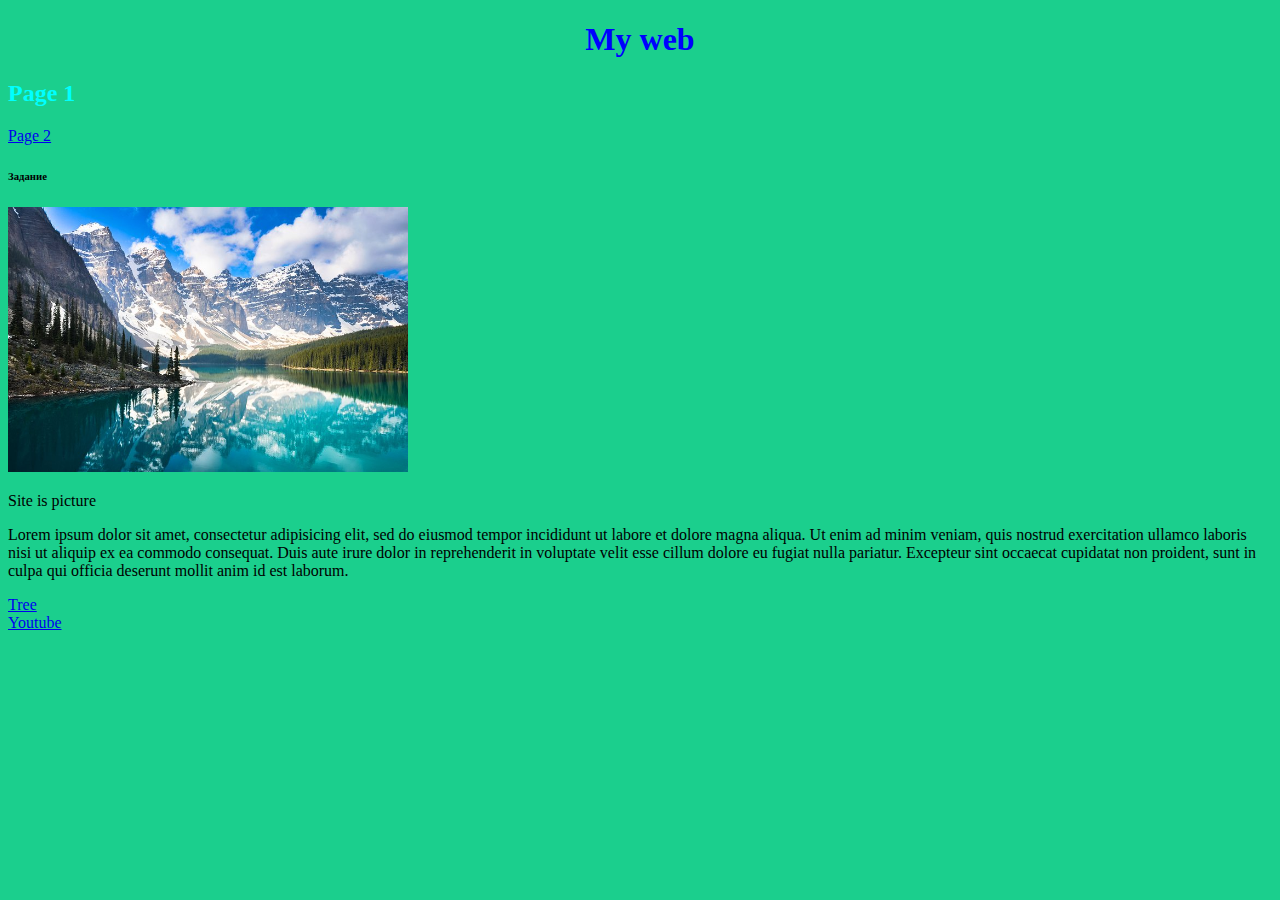
<file: index.html>
<!DOCTYPE html>
<html>
	<head>
		<title>My web</title>
		<link rel="stylesheet" type="text/css" href="style.css">
	</head>
	<body>
		<h1>My web</h1>
		<h2>Page 1</h2>
		<a href="index2.html">Page 2</a>
		<h6>Задание</h6>
		<img src="canada.jpg" width="400">
		<p>Site is picture</p>
		<p>Lorem ipsum dolor sit amet, consectetur adipisicing elit, sed do eiusmod
		tempor incididunt ut labore et dolore magna aliqua. Ut enim ad minim veniam,
		quis nostrud exercitation ullamco laboris nisi ut aliquip ex ea commodo
		consequat. Duis aute irure dolor in reprehenderit in voluptate velit esse
		cillum dolore eu fugiat nulla pariatur. Excepteur sint occaecat cupidatat non
		proident, sunt in culpa qui officia deserunt mollit anim id est laborum.</p>
		<a href="https://www.google.com/search?q=picture&source=lnms&tbm=isch&sa=X&ved=2ahUKEwiYhICclsb7AhVJAhAIHW4bDjoQ_AUoAXoECAIQAw&biw=958&bih=923&dpr=1#imgrc=GOm7hFq2LnbWrM">Tree</a>
		<br>
		<a href="https://www.youtube.com/">Youtube</a>
	</body>
</html>
</file>
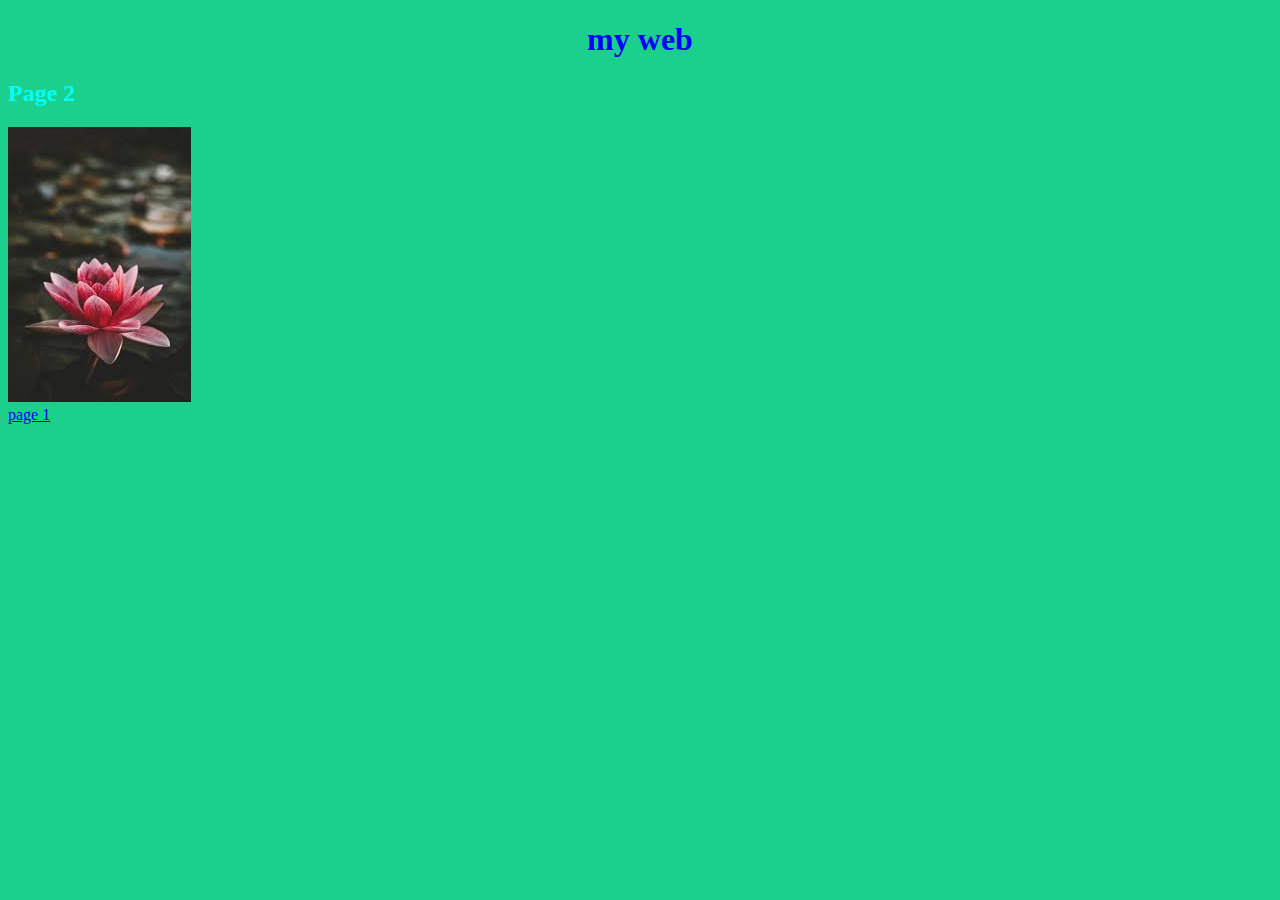
<file: index2.html>
<!DOCTYPE html>
<html>
	<head>
		<title>My web 2</title>
		<link rel="stylesheet" type="text/css" href="style.css">
	</head>
	<body>
		<h1>my web</h1>
		<h2>Page 2</h2>
		<img src="rose.jpg">
		<br>
		<a href="index.html">page 1</a>
	</body>
</html>
</file>
<file: style.css>
h1 {
	color: blue;
	text-align: center;
}

h2 {
	color: aqua;
}

body {
	background: #1bcf8d;
}
</file>
